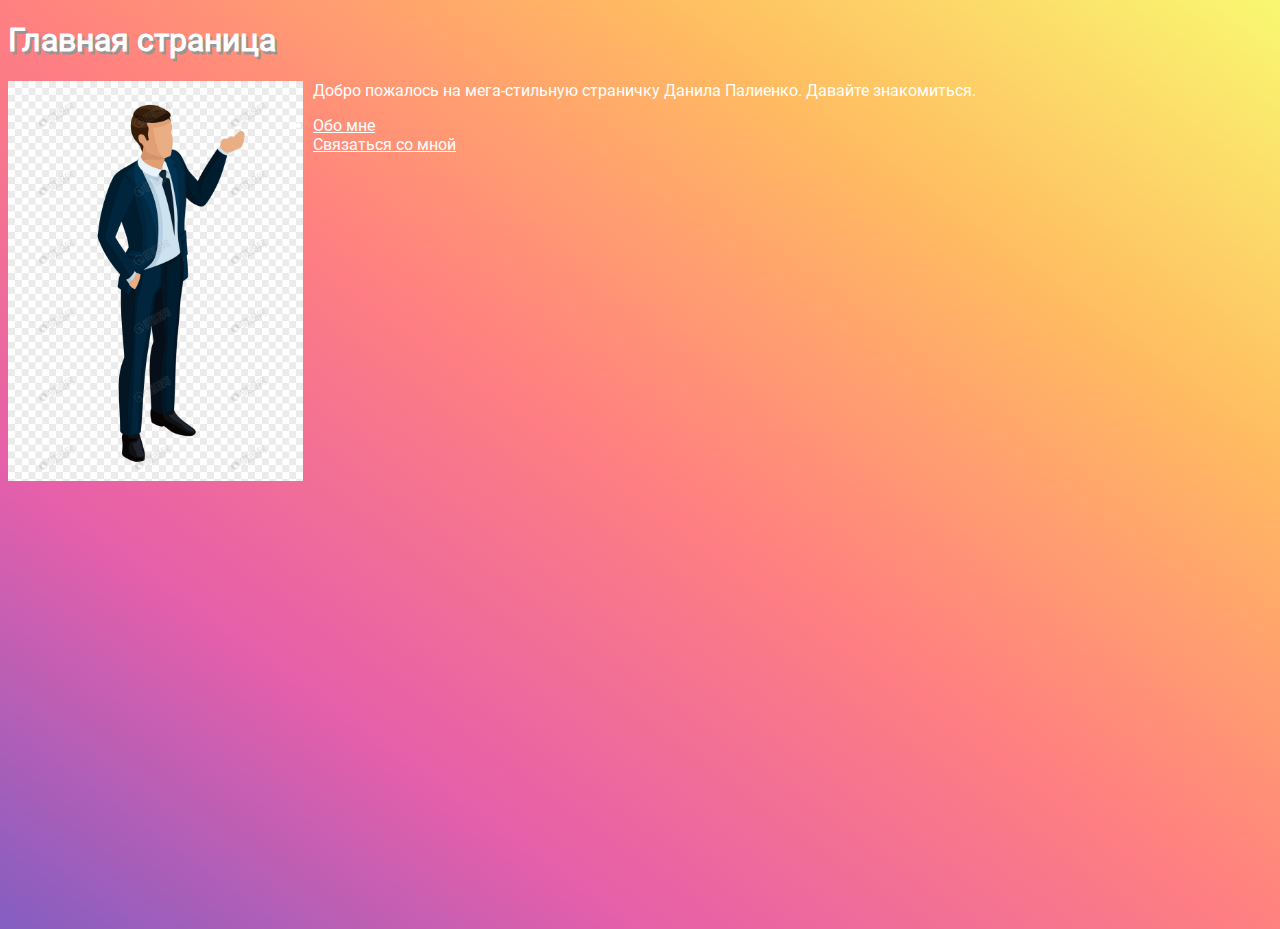
<file: index.html>
<!DOCTYPE html>
<html lang="ru">
<head>
    <meta charset="utf-8">
    <meta name="viewport" content="width=device-width, initial-scale=1">
    <link rel="stylesheet" href="./css/style.css">
    <title>Главная страница</title>
</head>
<body>
<article>
    <h1>Главная страница</h1>
    <img src="./images/chelovek.png" style="float: left; margin-right:10px;" height="400" alt="sad reality">
    <p>Добро пожалось на мега-стильную страничку Данила Палиенко. Давайте знакомиться.</p>
</article>
<nav>
    <ul>
        <li><a href="pages/about.html">Обо мне</a></li>
        <li><a href="pages/contacts.html">Связаться со мной</a></li>
    </ul>
</nav>
</body>
</html>
</file>
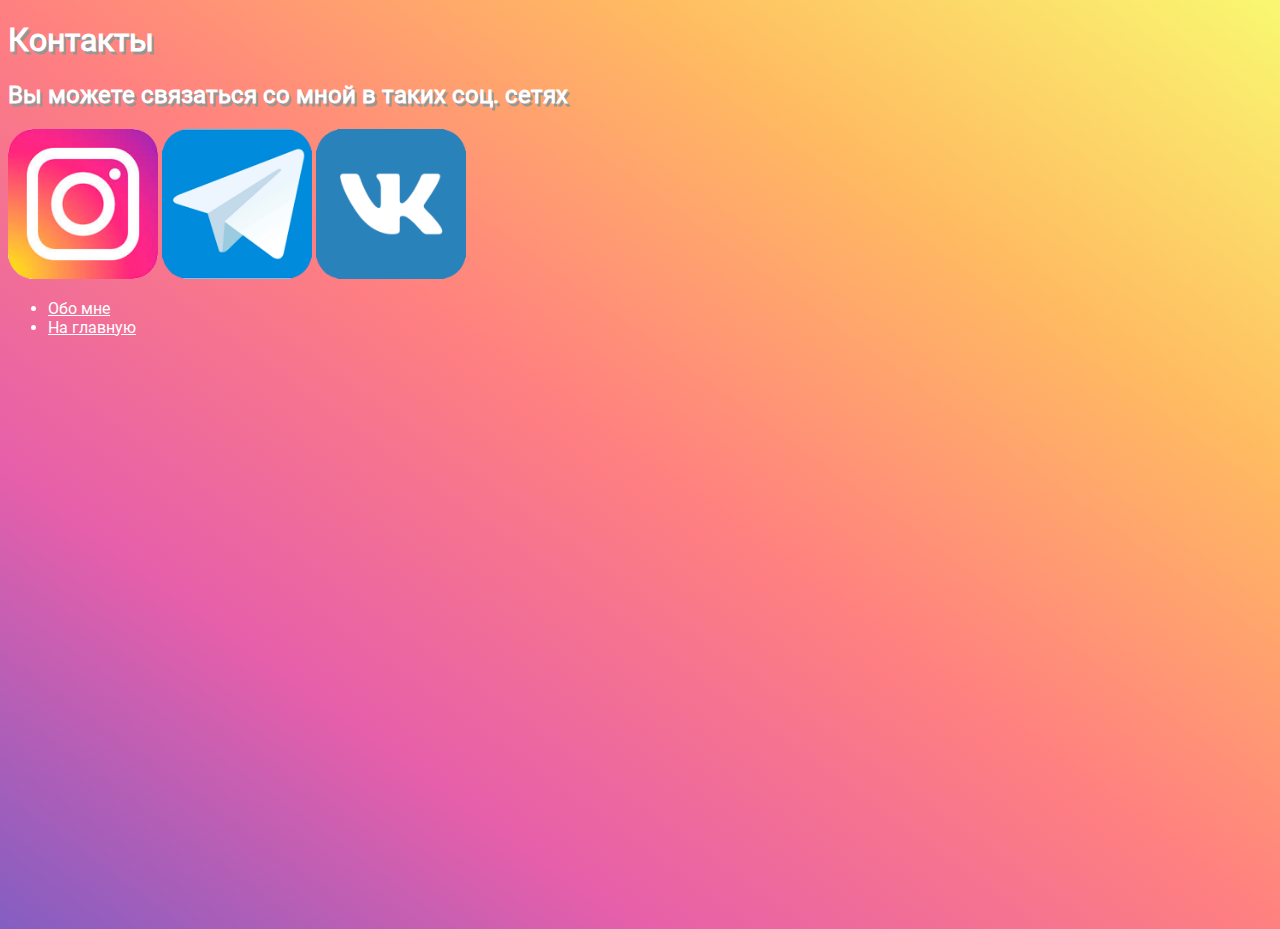
<file: pages/contacts.html>
<!DOCTYPE html>

<html lang="ru">
<head>
    <meta charset="utf-8">
    <meta name="viewport" content="width=device-width, initial-scale=1">
    <link rel="stylesheet" href="./../css/style.css">
    <title>Контакты</title>
</head>

<body>
<article>
    <h1>Контакты</h1>
    <h2>Вы можете связаться со мной в таких соц. сетях</h2>
    <a href="https://www.instagram.com/felll0/"><img src="./../images/insta.png" height="150" alt="insta"></a>
    <a href="https://t.me/Felll0"><img src="./../images/telegram.png" height="150" alt="telegram"></a>
    <a href="./vk.html"><img src="./../images/vk.png" height="150" alt="vk"></a>
</article>
<nav>
    <ul>
        <li><a href="./about.html">Обо мне</a></li>
        <li><a href="./../index.html">На главную</a></li>
    </ul>
</nav>
</body>
</html>
</file>
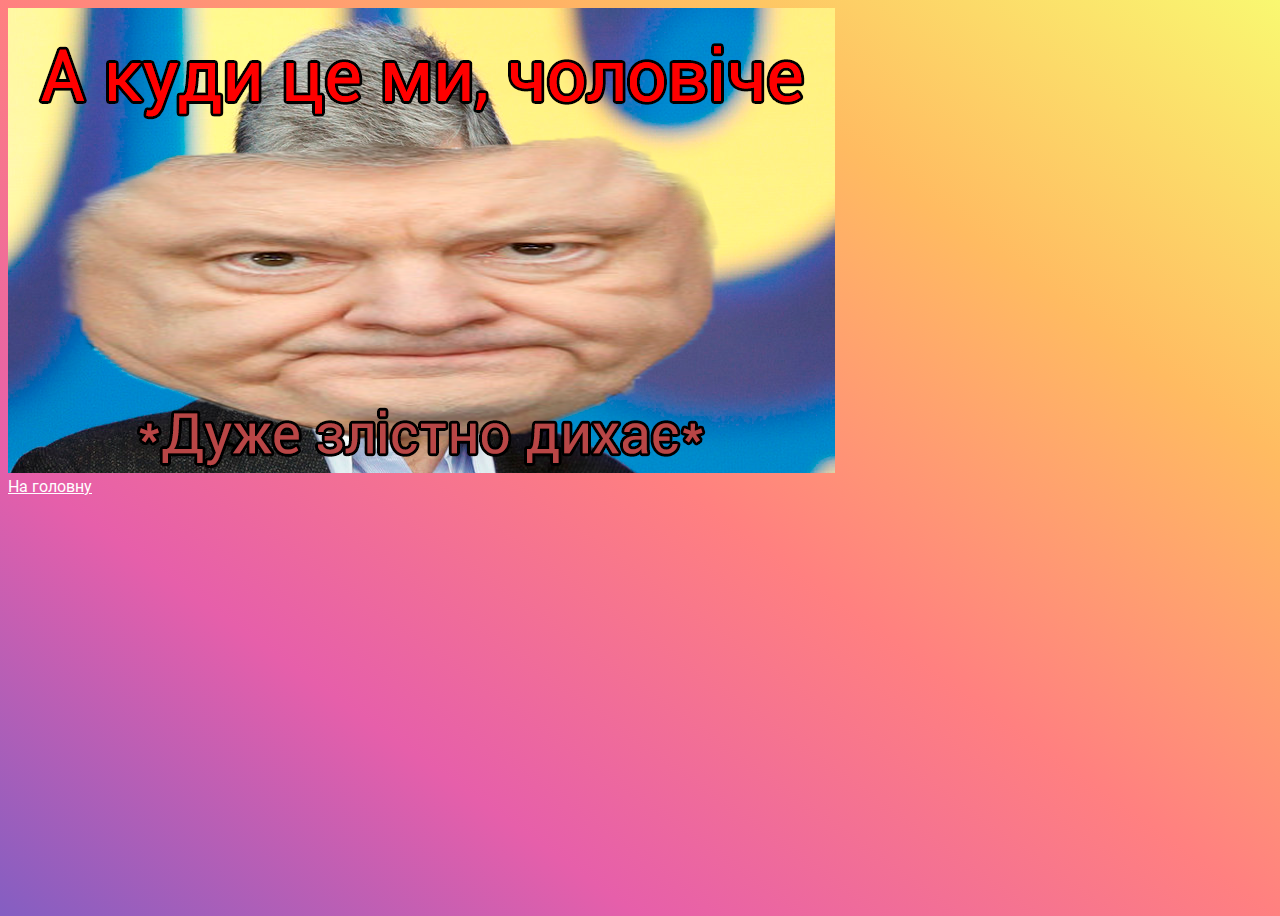
<file: pages/vk.html>
<!DOCTYPE html>

<html lang="ru">
<head>
    <meta charset="utf-8">
    <meta name="viewport" content="width=device-width, initial-scale=1">
    <link rel="stylesheet" href="./../css/style.css">
    <title>НЕНЕНЕ</title>
</head>

<body>
    <div>
        <img src="./../images/petr.png" alt="petr">
    </div>
    <nav>
        <a href="./../index.html">На головну</a>
    </nav>
</body>
</html>
</file>
<file: css/style.css>
@font-face {
    font-family: "Roboto";
    src: url("./../fonts/Roboto-Regular.ttf") format("truetype");
    font-style: normal;
    font-weight: normal;
}

body {
    background-image: linear-gradient(to right top, #845ec2, #e65faa, #ff8080, #ffbb61, #f9f871);
    font-family: "Roboto", sans-serif;
    color: white;
    min-height: 100vh;
}

h1, h2, h3, h4, h5, h6 {

    text-shadow: 2px 3px 0 rgba(150, 150, 150, 1);
}

a {
    color: inherit;
}

a:hover {
    color: #FEFEDF;
}
</file>
